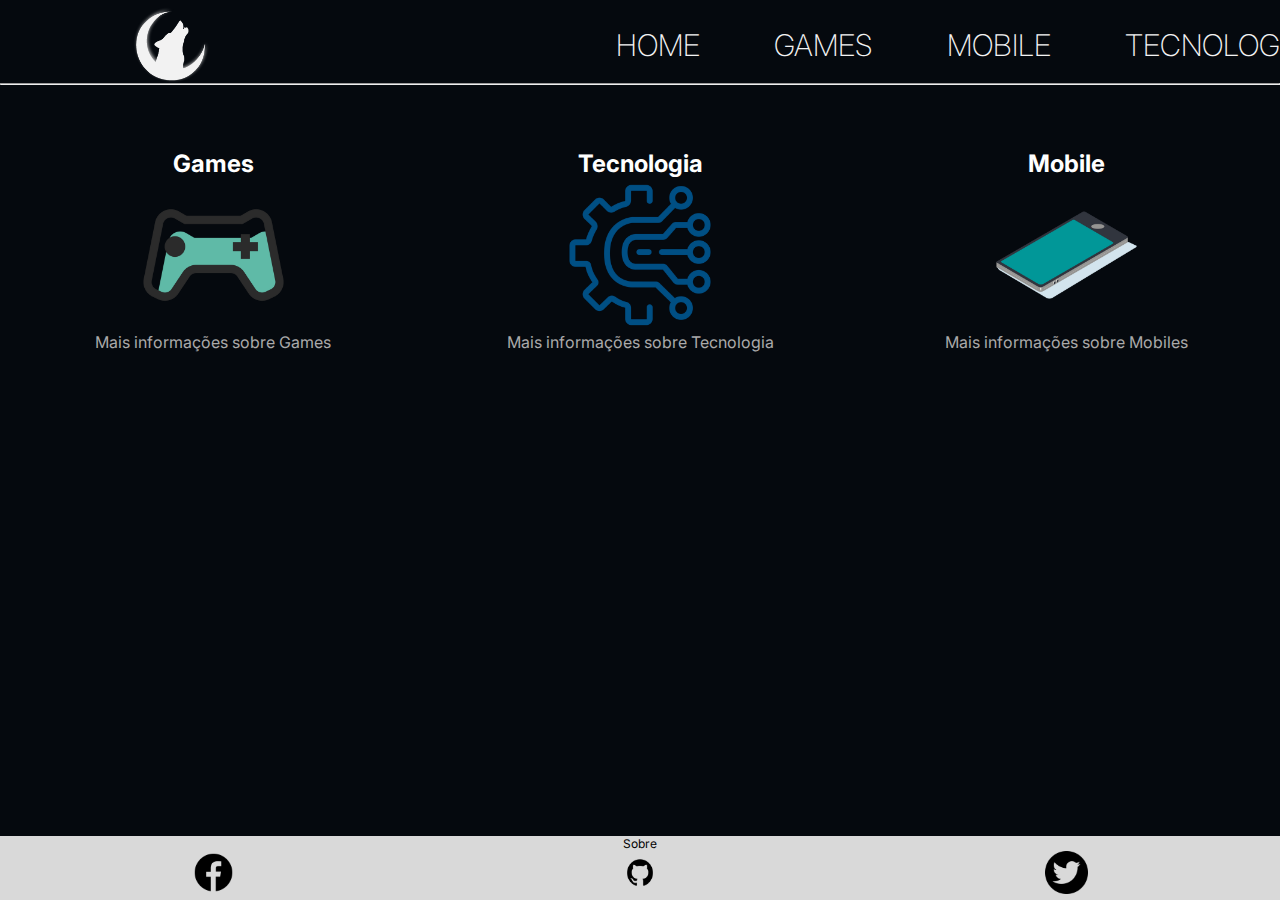
<file: index.html>
<!DOCTYPE html>
<html lang="pt-br">
<head>
    <meta charset="UTF-8">
    <meta http-equiv="X-UA-Compatible" content="IE=edge">
    <meta name="viewport" content="width=device-width, initial-scale=1.0">
    <title>Checkpoint2</title>
    
    <link rel="stylesheet" href="./css/estilo.css">

    
</head>
<body>
    <header class="cabecalho">    
        <a href="https://youtu.be/qF6Q6gl6r-4" target="_blank"><img src="./img/inicio.png" alt="logo de inicio arvore de chips"></a>

    <nav> 
        <ul class="menu">
            <li><a href="index.html">HOME</a></li>
            <li><a href="./pages/games.html">GAMES</a></li>
            <li><a href="./pages/mobile.html">MOBILE</a></li>
            <li><a href="./pages/tecnologia.html">TECNOLOGIA</a></li>     
        </ul>
    </nav> 
    </header>
    <hr>
    
    <section class="conteudo">
    <div>
        <h2>Games</h2>
        <figure>
            <a href="./pages/games.html"><img src="./img/games-logo.png" alt="logo de games, controle"></a>
            <figcaption>
                <p>Mais informações sobre Games</p>
            </figcaption>
        </figure>
    </div>

    <div>
        <h2>Tecnologia</h2>
        <figure>
            <a href="./pages/tecnologia.html"><img src="./img/tec-logo.png" alt="logo de tecnologia - chip"></a>
            <figcaption>
                <p>Mais informações sobre Tecnologia</p>
            </figcaption>
        </figure>
    </div>

    <div>
        <h2>Mobile</h2>
        <figure>
            <a href="./pages/mobile.html"><img src="/img/mobile-logo.png" alt="logo de mobile - telefone"></a>
            <figcaption>
                <p>Mais informações sobre Mobiles</p>
            </figcaption>
        </figure>
    </div>
    </section>

    <footer class="rodape">
        <h2>Sobre</h2>
        <nav>
            <a href="https://www.facebook.com" target="_blank"> <img src="./img/facebook.png" alt="logo do facebook"> </a>
            <a id="github" href="https://www.github.com/LucOliverfn/Check2-rdw" target="_blank"> <img src="./img/GitHub-Mark.png" alt="logo do github"> </a>
            <a href="https://www.twitter.com" target="_blank"> <img src="./img/twitter.png" alt="logo do twitter"> </a>
        </nav>
    </footer>

</body>
</html>
</file>
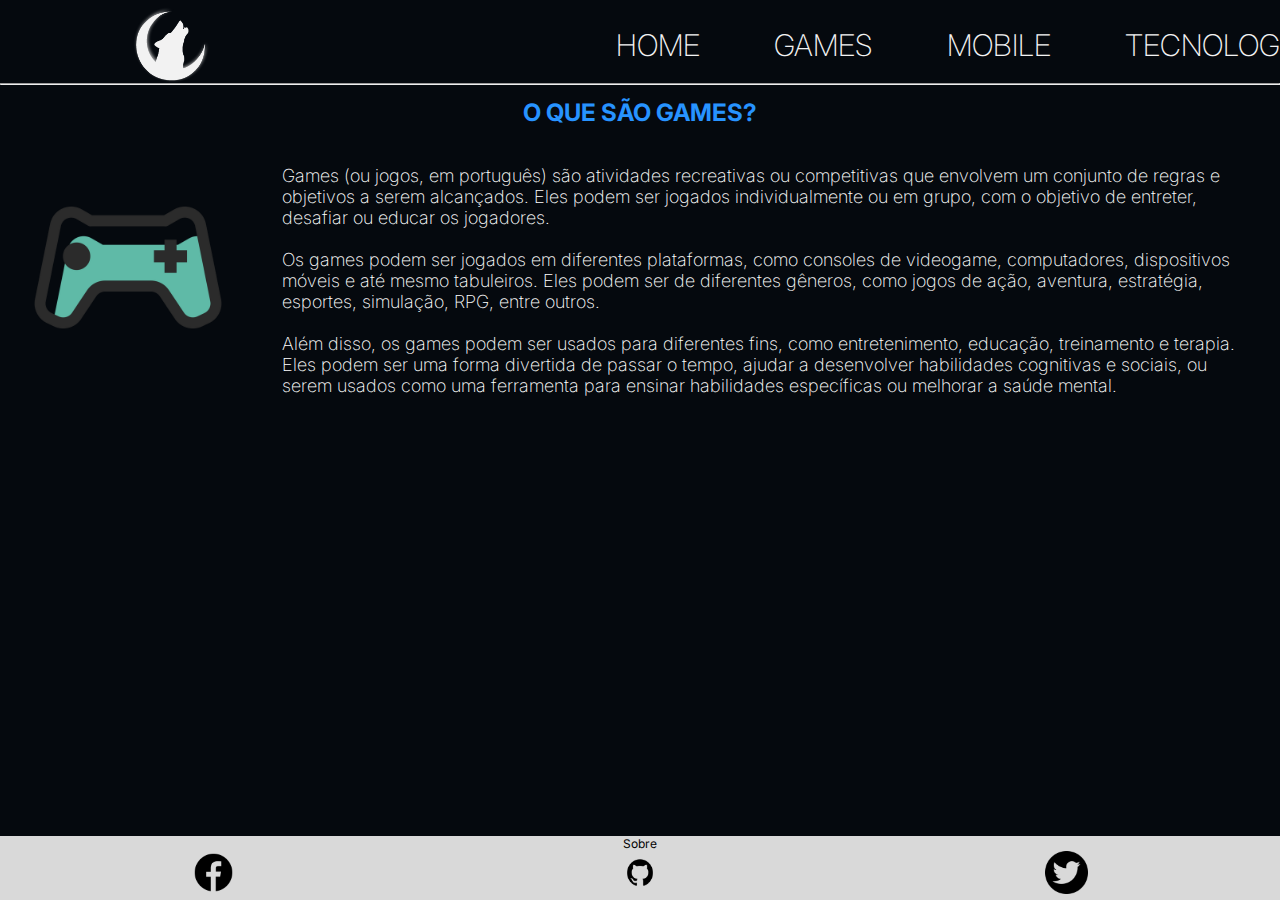
<file: pages/games.html>
<!DOCTYPE html>
<html lang="pt-br">
<head>
    <meta charset="UTF-8">
    <meta http-equiv="X-UA-Compatible" content="IE=edge">
    <meta name="viewport" content="width=device-width, initial-scale=1.0">
    <link rel="stylesheet" href="../css/estilo.css">
    <title>Area de Games</title>
</head>
<body>
    <header class="cabecalho">    
        <a href="https://youtu.be/qF6Q6gl6r-4" target="_blank"> <img src="../img/inicio.png" alt="logo lobo uivando para lua"> </a>
    <nav> 
        <ul>
            <li><a href="../index.html">HOME</a></li>
            <li><a href="/pages/games.html">GAMES</a></li>
            <li><a href="/pages/mobile.html">MOBILE</a></li>
            <li><a href="/pages/tecnologia.html">TECNOLOGIA</a></li>     
        </ul>
    </nav> 
    </header>
    <hr>
    
    <section class="conteudogames">
        <div>
            <h2>O QUE SÃO GAMES?</h2>
            <figure>
                <img src="/img/games-logo.png" alt="logo de games, controle">
                
                <figcaption>
                    <p>Games (ou jogos, em português) são atividades recreativas ou competitivas que envolvem um conjunto de regras e objetivos a serem alcançados. Eles podem ser jogados individualmente ou em grupo, com o objetivo de entreter, desafiar ou educar os jogadores.<br><br>
                    Os games podem ser jogados em diferentes plataformas, como consoles de videogame, computadores, dispositivos móveis e até mesmo tabuleiros. Eles podem ser de diferentes gêneros, como jogos de ação, aventura, estratégia, esportes, simulação, RPG, entre outros.<br><br>
                    Além disso, os games podem ser usados para diferentes fins, como entretenimento, educação, treinamento e terapia. Eles podem ser uma forma divertida de passar o tempo, ajudar a desenvolver habilidades cognitivas e sociais, ou serem usados como uma ferramenta para ensinar habilidades específicas ou melhorar a saúde mental.</p>
                </figcaption>
            </figure>
        </div>
    </section>

    <footer class="rodape">
        <h2>Sobre</h2>
        <nav>
            <a href="https://www.facebook.com" target="_blank"><img src="/img/facebook.png" alt="logo do facebook"></a>
            <a href="https://github.com/LucOliverfn/Check2-rdw" target="_blank"><img src="/img/GitHub-Mark.png" alt="logo do github"></a>
            <a href="https://www.twitter.com" target="_blank"><img src="/img/twitter.png" alt="logo do twitter"></a>
        </nav>
    </footer>
</body>
</html>
</file>
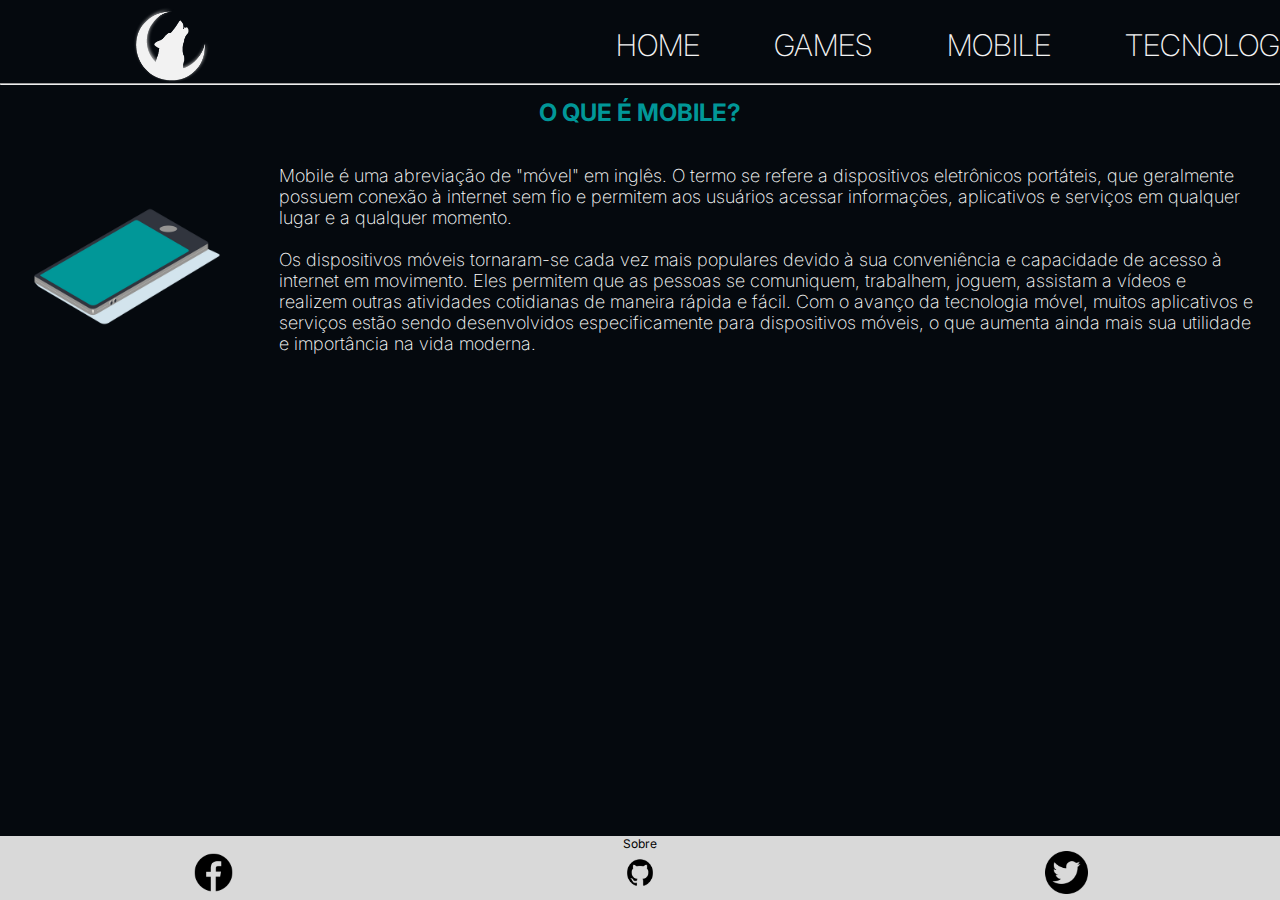
<file: pages/mobile.html>
<!DOCTYPE html>
<html lang="pt-br">
<head>
    <meta charset="UTF-8">
    <meta http-equiv="X-UA-Compatible" content="IE=edge">
    <meta name="viewport" content="width=device-width, initial-scale=1.0">
    <link rel="stylesheet" href="../css/estilo.css">
    <title>Area Mobile</title>
</head>
<body>
    <header class="cabecalho">    
        <a href="https://youtu.be/qF6Q6gl6r-4" target="_blank"><img src="/img/inicio.png" alt="logo de inicio arvore de chips"></a>
    <nav> 
        <ul>
            <li><a href="../index.html">HOME</a></li>
            <li><a href="/pages/games.html">GAMES</a></li>
            <li><a href="/pages/mobile.html">MOBILE</a></li>
            <li><a href="/pages/tecnologia.html">TECNOLOGIA</a></li>     
        </ul>
    </nav> 
    </header>
    <hr>
    
    <section class="conteudomobile">
        <div>
            <h2>O QUE É MOBILE?</h2>
            <figure>
                <img src="/img/mobile-logo.png" alt="logo de mobile, celular">
                <figcaption>
                    <p>Mobile é uma abreviação de "móvel" em inglês. O termo se refere a dispositivos eletrônicos portáteis, que geralmente possuem conexão à internet sem fio e permitem aos usuários acessar informações, aplicativos e serviços em qualquer lugar e a qualquer momento.<br><br>
                    Os dispositivos móveis tornaram-se cada vez mais populares devido à sua conveniência e capacidade de acesso à internet em movimento. Eles permitem que as pessoas se comuniquem, trabalhem, joguem, assistam a vídeos e realizem outras atividades cotidianas de maneira rápida e fácil. Com o avanço da tecnologia móvel, muitos aplicativos e serviços estão sendo desenvolvidos especificamente para dispositivos móveis, o que aumenta ainda mais sua utilidade e importância na vida moderna.
                </figcaption>
            </figure>
        </div>
    </section>

    <footer class="rodape">
        <h2>Sobre</h2>
        <nav>
            <a href="https://www.facebook.com" target="_blank"><img src="/img/facebook.png" alt="logo do facebook"></a>
            <a href="https://github.com/LucOliverfn/Check2-rdw" target="_blank"><img src="/img/GitHub-Mark.png" alt="logo do github"></a>
            <a href="https://www.twitter.com" target="_blank"><img src="/img/twitter.png" alt="logo do twitter"></a>
        </nav>
    </footer>
</body>
</html>
</file>
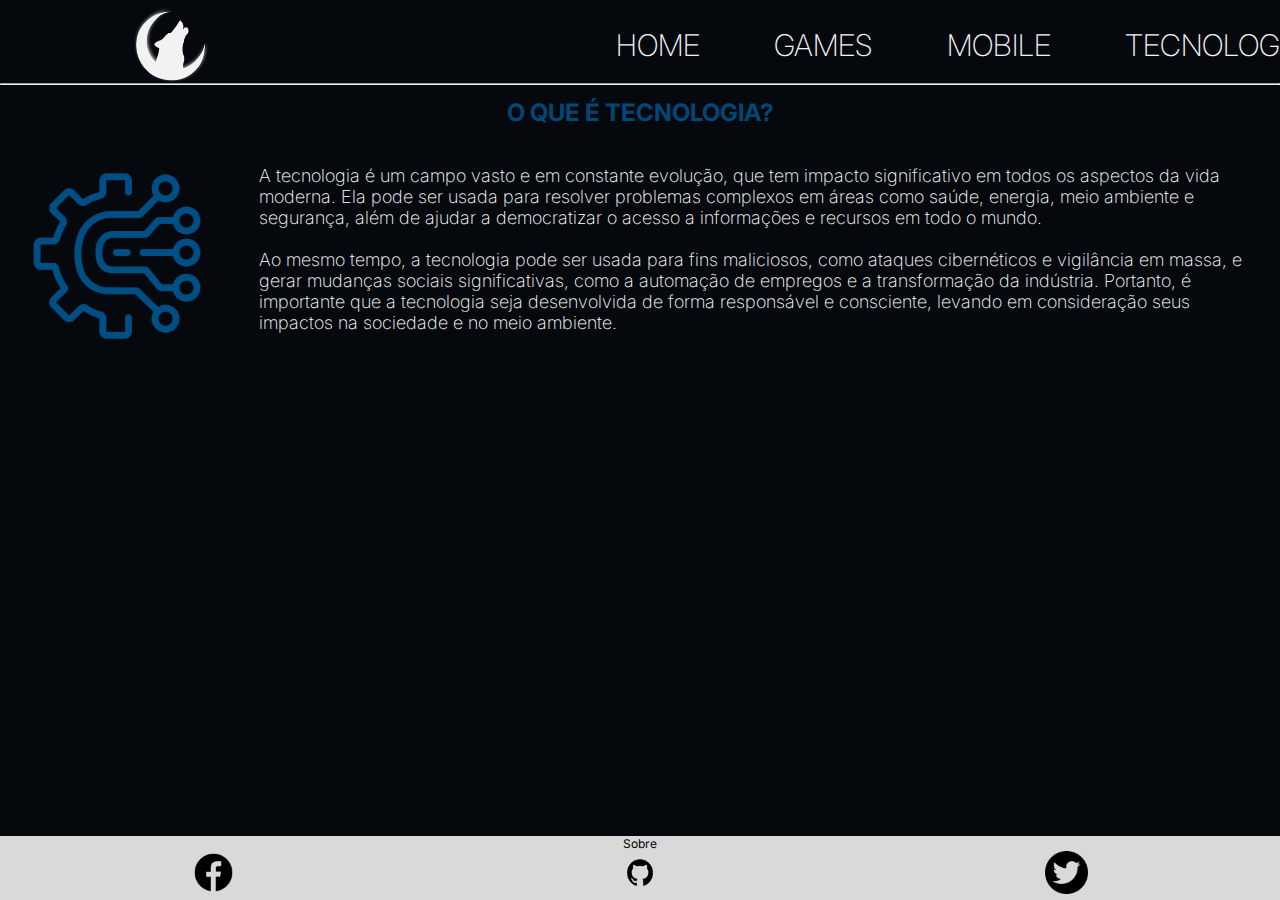
<file: pages/tecnologia.html>
<!DOCTYPE html>
<html lang="pt-br">
<head>
    <meta charset="UTF-8">
    <meta http-equiv="X-UA-Compatible" content="IE=edge">
    <meta name="viewport" content="width=device-width, initial-scale=1.0">
    <link rel="stylesheet" href="../css/estilo.css">
    <title>Area de Tecnologia</title>
</head>
<body>
    <header class="cabecalho">    
        <a href="https://youtu.be/qF6Q6gl6r-4" target="_blank"><img src="/img/inicio.png" alt="logo lobo uivando para lua"></a>
    <nav> 
        <ul>
            <li><a href="../index.html">HOME</a></li>
            <li><a href="/pages/games.html">GAMES</a></li>
            <li><a href="/pages/mobile.html">MOBILE</a></li>
            <li><a href="/pages/tecnologia.html">TECNOLOGIA</a></li>     
        </ul>
    </nav> 
    </header>
    <hr>
    <section class="conteudotech">
        <div>
            <h2>O QUE É TECNOLOGIA?</h2>
            <figure>
                <img src="/img/tec-logo.png" alt="logo de tecnologia, controle">
                
                <figcaption>
                    <p>A tecnologia é um campo vasto e em constante evolução, que tem impacto significativo em todos os aspectos da vida moderna. Ela pode ser usada para resolver problemas complexos em áreas como saúde, energia, meio ambiente e segurança, além de ajudar a democratizar o acesso a informações e recursos em todo o mundo.<br><br> Ao mesmo tempo, a tecnologia pode ser usada para fins maliciosos, como ataques cibernéticos e vigilância em massa, e gerar mudanças sociais significativas, como a automação de empregos e a transformação da indústria. Portanto, é importante que a tecnologia seja desenvolvida de forma responsável e consciente, levando em consideração seus impactos na sociedade e no meio ambiente.</p>
                </figcaption>
            </figure>
        </div>
    </section>
    

    <footer class="rodape">
        <h2>Sobre</h2>
        <nav>
            <a href="https://www.facebook.com" target="_blank"><img src="/img/facebook.png" alt="logo do facebook"></a>
            <a href="https://github.com/LucOliverfn/Check2-rdw" target="_blank"><img src="/img/GitHub-Mark.png" alt="logo do github"></a>
            <a href="https://www.twitter.com" target="_blank"><img src="/img/twitter.png" alt="logo do twitter"></a>
        </nav>
    </footer>
</body>
</html>
</file>
<file: css/estilo.css>
@import url('breakpoint-cabecalho.css');
@import url('breakpoint-home.css');
@import url('cabecalho.css');
@import url('home.css');
@import url('rodape.css');
@import url('https://fonts.googleapis.com/css2?family=Inter:wght@400;700&display=swap');
@import url('games.css');
@import url('tecnologia.css');
@import url('mobile.css');

* {
    box-sizing: border-box;
    margin: 0;
    padding: 0;
    font-family: 'Inter', sans-serif;
}

body{
    min-height: 400px;
    margin-bottom: 100px;
    background: #05090E;
}
</file>
